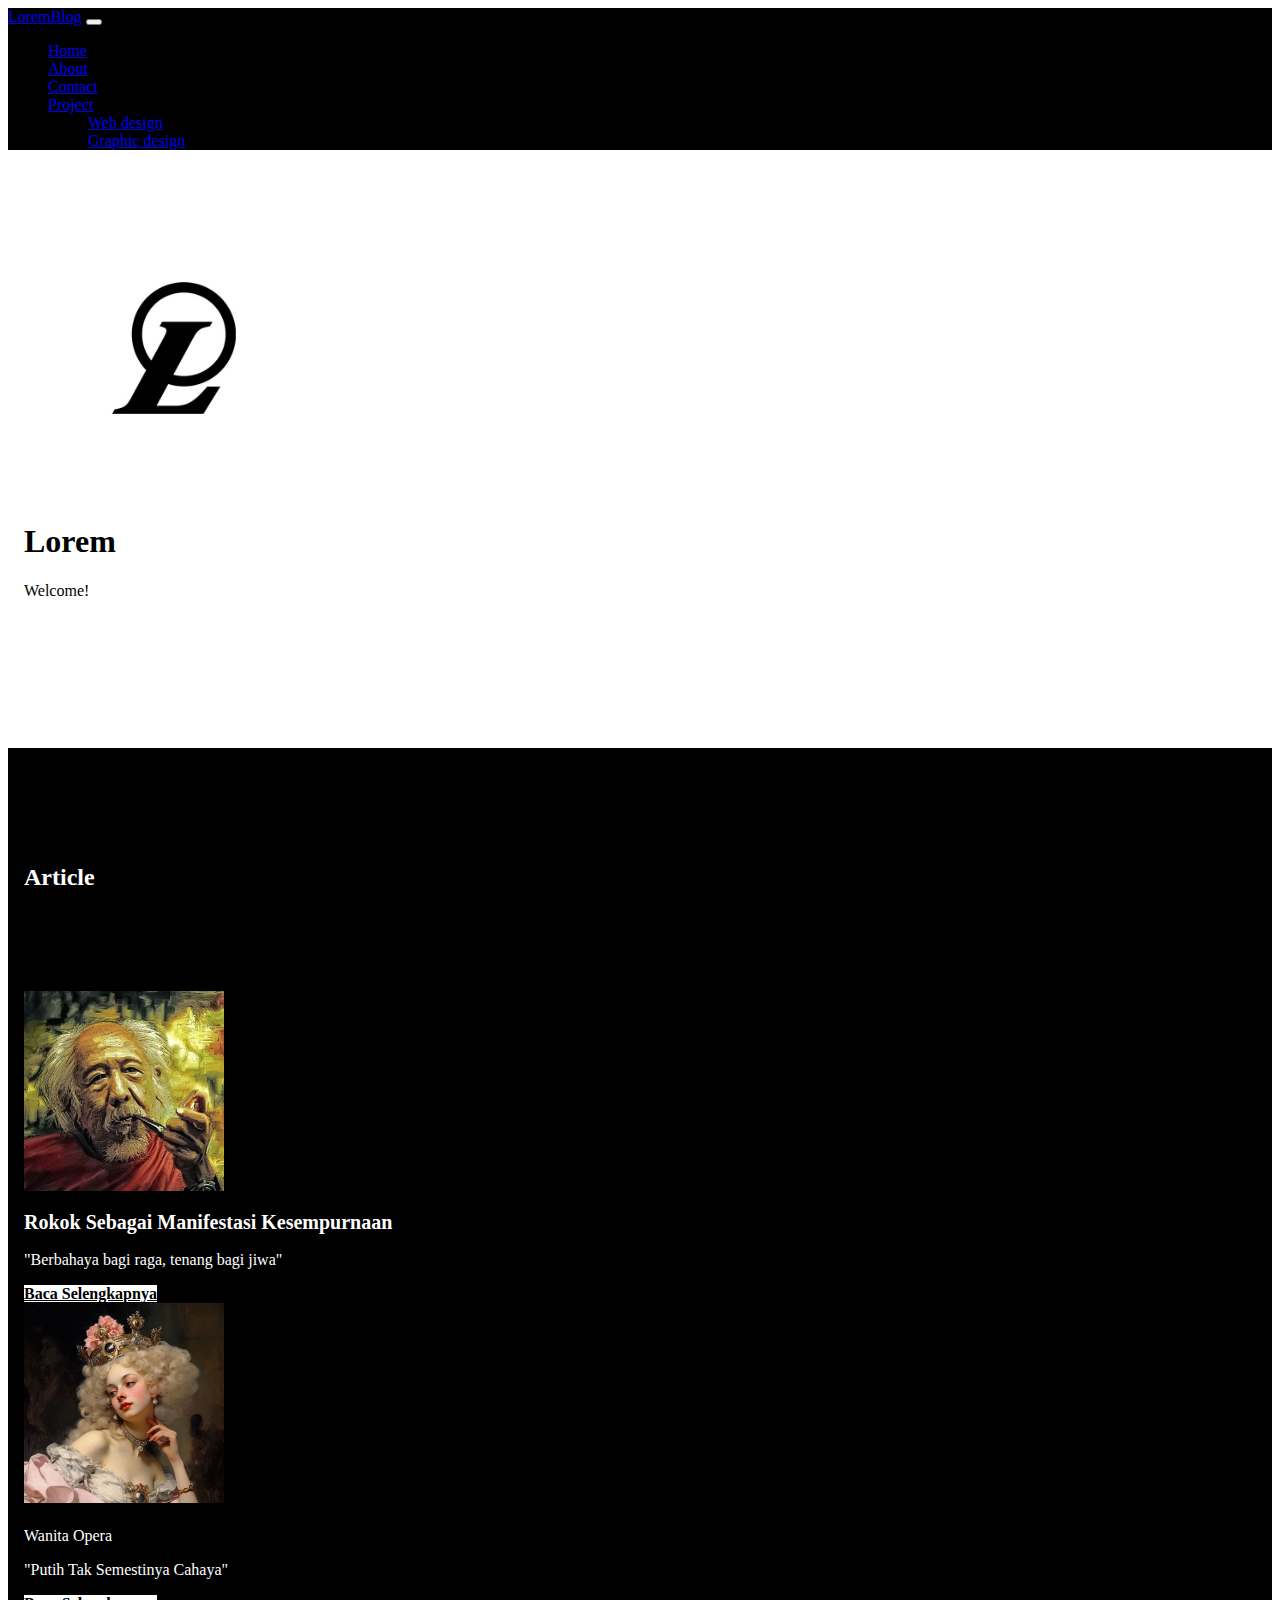
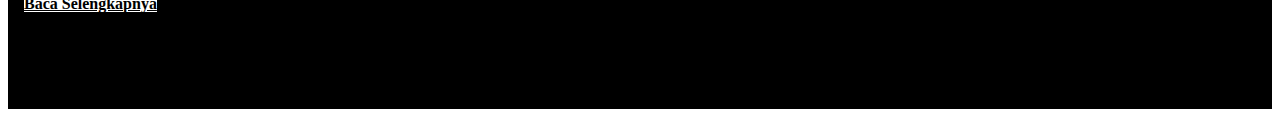
<file: index.html>
<!DOCTYPE html>
<html lang="en">
  <head>
    <!-- Required meta tags -->
    <meta charset="utf-8" />
    <meta name="viewport" content="width=device-width, initial-scale=1" />

    <!-- Bootstrap CSS -->
    <link href="https://cdn.jsdelivr.net/npm/bootstrap@5.0.2/dist/css/bootstrap.min.css" rel="stylesheet" integrity="sha384-EVSTQN3/azprG1Anm3QDgpJLIm9Nao0Yz1ztcQTwFspd3yD65VohhpuuCOmLASjC" crossorigin="anonymous" />

    <!-- CSS -->
    <link rel="stylesheet" href="style.css" />
    <title>LOREM!</title>
  </head>
  <body>
    <!-- navbar -->
    <nav class="navbar navbar-expand-lg navbar-dark" style="background-color: black">
      <div class="container-fluid">
        <a class="navbar-brand" href="#">LoremBlog</a>
        <button class="navbar-toggler" type="button" data-bs-toggle="collapse" data-bs-target="#navbarSupportedContent" aria-controls="navbarSupportedContent" aria-expanded="false" aria-label="Toggle navigation">
          <span class="navbar-toggler-icon"></span>
        </button>
        <div class="collapse navbar-collapse" id="navbarSupportedContent">
          <ul class="navbar-nav ms-auto">
            <li class="nav-item">
              <a class="nav-link active" aria-current="page" href="#">Home</a>
            </li>
            <li class="nav-item">
              <a class="nav-link" href="#">About</a>
            </li>
            <li class="nav-item">
              <a class="nav-link" href="#">Contact</a>
            </li>
            <li class="nav-item dropdown">
              <a class="nav-link dropdown-toggle" href="#" id="navbarDropdown" role="button" data-bs-toggle="dropdown" aria-expanded="false"> Project </a>
              <ul class="dropdown-menu" aria-labelledby="navbarDropdown">
                <li><a class="dropdown-item" href="#">Web design</a></li>
                <li><a class="dropdown-item" href="#">Graphic design</a></li>
              </ul>
            </li>
          </ul>
        </div>
      </div>
    </nav>
    <!-- Navbar -->

    <!-- Jumbtron -->
    <section class="jumbotron text-center">
      <img src="img/lorem.jpg" alt="Setia Farel" width="300" class="rounded-circle" />
      <h1 class="display-4-bold">Lorem</h1>
      <p class="lead">Welcome!</p>
    </section>
    <!-- Jumbotron -->
    <section id="next">
      <div class="container">
            <div class="row text-center">
              <div class="col">
                <h2 style="margin-bottom: 100px;">Article</h2>
              </div>
            </div>
        <div class="row text-center">
          <div class="col-md-6">
            <img src="img/affandi1.jpg" alt="Gambar Artikel Pertama" width="200" class="img-fluid" />
            <h2 style="font-size: 20px;">Rokok Sebagai Manifestasi Kesempurnaan</h2>
            <p>"Berbahaya bagi raga, tenang bagi jiwa"</p>
            <a href="1.html" class="btn" style="background-color: white; color: rgb(0, 0, 0); font-weight: bold">Baca Selengkapnya</a>
          </div>
          <div class="col-md-6">
            <img src="img/pou.jpg" alt="Gambar Artikel Pertama" width="200" class="img-fluid" />
            <h2 style="font-size: 24px;"></h2>Wanita Opera</h2>
            <p>"Putih Tak Semestinya Cahaya"</p>
            <a href="2.html" class="btn" style="background-color: white; color: rgb(0, 0, 0); font-weight: bold">Baca Selengkapnya</a>
          </div>
          </div>
        </div>
      </div>
    </section>

    <script src="https://cdn.jsdelivr.net/npm/bootstrap@5.0.2/dist/js/bootstrap.bundle.min.js" integrity="sha384-MrcW6ZMFYlzcLA8Nl+NtUVF0sA7MsXsP1UyJoMp4YLEuNSfAP+JcXn/tWtIaxVXM" crossorigin="anonymous"></script>
  </body>
</html>
</file>
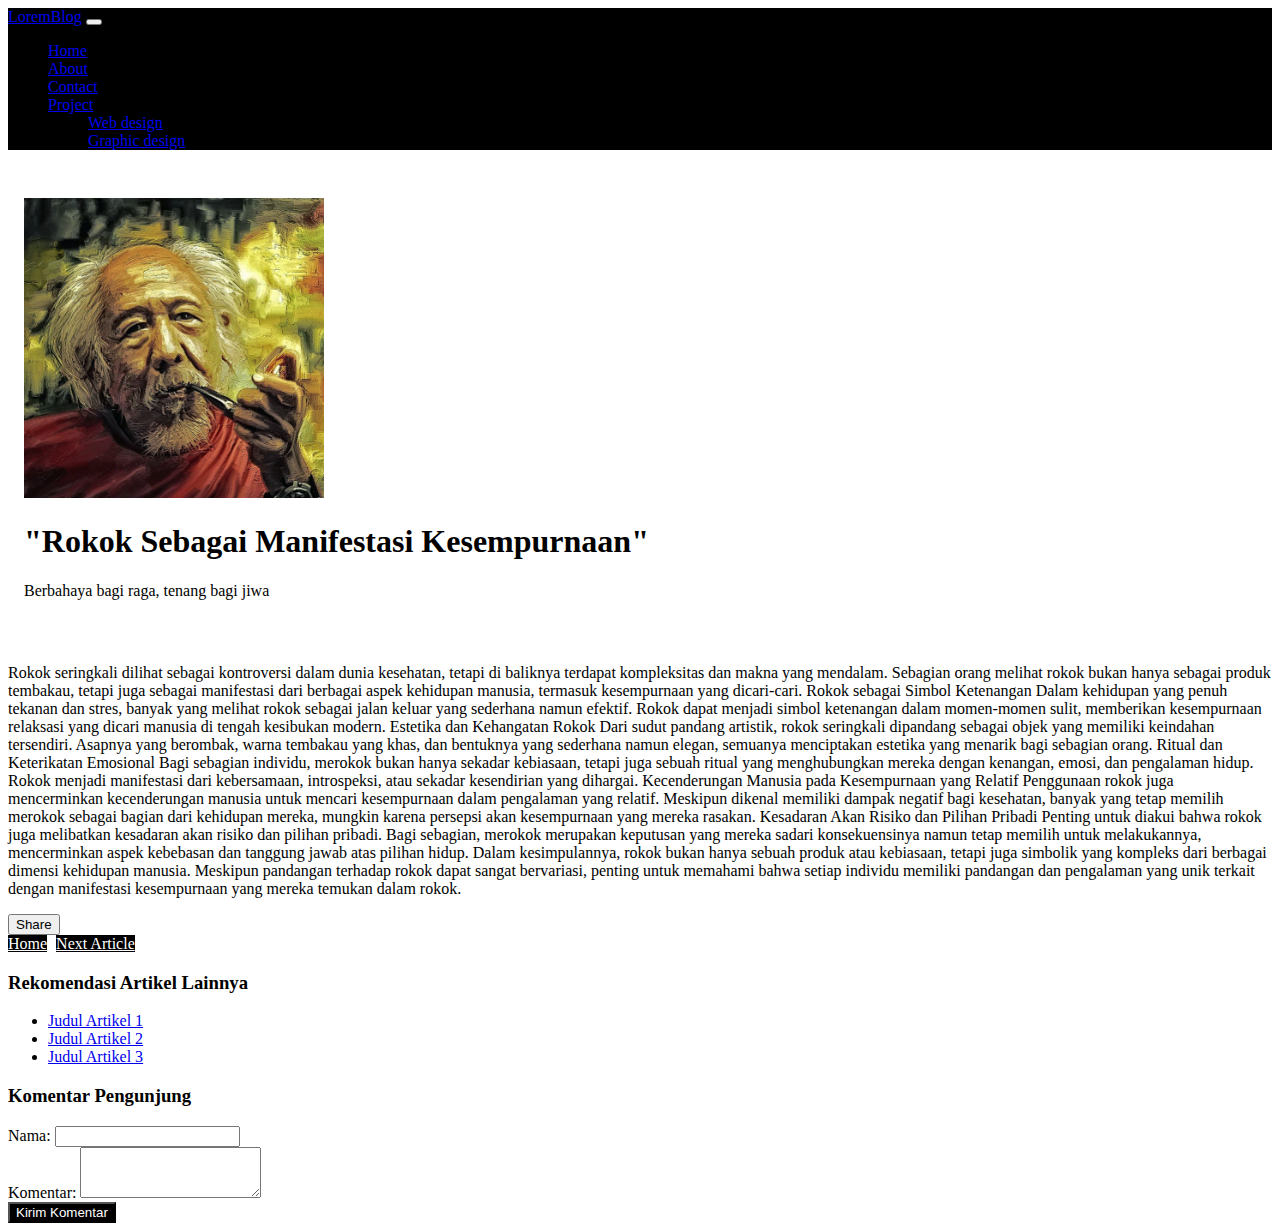
<file: 1.html>
<!DOCTYPE html>
<html lang="en">
  <head>
    <!-- Required meta tags -->
    <meta charset="utf-8" />
    <meta name="viewport" content="width=device-width, initial-scale=1" />

    <!-- Bootstrap CSS -->
    <link href="https://cdn.jsdelivr.net/npm/bootstrap@5.0.2/dist/css/bootstrap.min.css" rel="stylesheet" integrity="sha384-EVSTQN3/azprG1Anm3QDgpJLIm9Nao0Yz1ztcQTwFspd3yD65VohhpuuCOmLASjC" crossorigin="anonymous" />

    <!-- CSS -->
    <link rel="stylesheet" href="style.css" />
    <title>LOREM!</title>
  </head>
  <body>
    <!-- navbar -->
    <nav class="navbar navbar-expand-lg navbar-dark" style="background-color: black">
      <div class="container-fluid">
        <a class="navbar-brand" href="#">LoremBlog</a>
        <button class="navbar-toggler" type="button" data-bs-toggle="collapse" data-bs-target="#navbarSupportedContent" aria-controls="navbarSupportedContent" aria-expanded="false" aria-label="Toggle navigation">
          <span class="navbar-toggler-icon"></span>
        </button>
        <div class="collapse navbar-collapse" id="navbarSupportedContent">
          <ul class="navbar-nav ms-auto">
            <li class="nav-item">
              <a class="nav-link active" aria-current="page" href="#">Home</a>
            </li>
            <li class="nav-item">
              <a class="nav-link" href="#">About</a>
            </li>
            <li class="nav-item">
              <a class="nav-link" href="#">Contact</a>
            </li>
            <li class="nav-item dropdown">
              <a class="nav-link dropdown-toggle" href="#" id="navbarDropdown" role="button" data-bs-toggle="dropdown" aria-expanded="false"> Project </a>
              <ul class="dropdown-menu" aria-labelledby="navbarDropdown">
                <li><a class="dropdown-item" href="#">Web design</a></li>
                <li><a class="dropdown-item" href="#">Graphic design</a></li>
              </ul>
            </li>
          </ul>
        </div>
      </div>
    </nav>
    <!-- Navbar -->
    <section class="jumbotron text-center">
      <img src="img/affandi1.jpg" alt="Setia Farel" width="300" class="rounded-circle" />
      <h1 class="display-4-bold">"Rokok Sebagai Manifestasi Kesempurnaan"</h1>
      <p class="lead">Berbahaya bagi raga, tenang bagi jiwa</p>
    </section>

    <div class="container">
      <div class="row">
        <div class="col-md-12">
          <!-- Konten artikel -->
          <p>
            Rokok seringkali dilihat sebagai kontroversi dalam dunia kesehatan, tetapi di baliknya terdapat kompleksitas dan makna yang mendalam. Sebagian orang melihat rokok bukan hanya sebagai produk tembakau, tetapi juga sebagai
            manifestasi dari berbagai aspek kehidupan manusia, termasuk kesempurnaan yang dicari-cari. Rokok sebagai Simbol Ketenangan Dalam kehidupan yang penuh tekanan dan stres, banyak yang melihat rokok sebagai jalan keluar yang
            sederhana namun efektif. Rokok dapat menjadi simbol ketenangan dalam momen-momen sulit, memberikan kesempurnaan relaksasi yang dicari manusia di tengah kesibukan modern. Estetika dan Kehangatan Rokok Dari sudut pandang artistik,
            rokok seringkali dipandang sebagai objek yang memiliki keindahan tersendiri. Asapnya yang berombak, warna tembakau yang khas, dan bentuknya yang sederhana namun elegan, semuanya menciptakan estetika yang menarik bagi sebagian
            orang. Ritual dan Keterikatan Emosional Bagi sebagian individu, merokok bukan hanya sekadar kebiasaan, tetapi juga sebuah ritual yang menghubungkan mereka dengan kenangan, emosi, dan pengalaman hidup. Rokok menjadi manifestasi
            dari kebersamaan, introspeksi, atau sekadar kesendirian yang dihargai. Kecenderungan Manusia pada Kesempurnaan yang Relatif Penggunaan rokok juga mencerminkan kecenderungan manusia untuk mencari kesempurnaan dalam pengalaman
            yang relatif. Meskipun dikenal memiliki dampak negatif bagi kesehatan, banyak yang tetap memilih merokok sebagai bagian dari kehidupan mereka, mungkin karena persepsi akan kesempurnaan yang mereka rasakan. Kesadaran Akan Risiko
            dan Pilihan Pribadi Penting untuk diakui bahwa rokok juga melibatkan kesadaran akan risiko dan pilihan pribadi. Bagi sebagian, merokok merupakan keputusan yang mereka sadari konsekuensinya namun tetap memilih untuk melakukannya,
            mencerminkan aspek kebebasan dan tanggung jawab atas pilihan hidup. Dalam kesimpulannya, rokok bukan hanya sebuah produk atau kebiasaan, tetapi juga simbolik yang kompleks dari berbagai dimensi kehidupan manusia. Meskipun
            pandangan terhadap rokok dapat sangat bervariasi, penting untuk memahami bahwa setiap individu memiliki pandangan dan pengalaman yang unik terkait dengan manifestasi kesempurnaan yang mereka temukan dalam rokok.
          </p>
          <!-- Tombol Share -->
          <button class="btn btn-secondary">Share</button>
          <!-- Tombol Artikel Sebelum dan Selanjutnya -->
          <div class="btn-group" role="group" aria-label="Tombol Artikel">
            <a href="index.html" class="btn" style="background-color: black; color: white; margin-right: 5px">Home</a>
            <a href="2.html" class="btn" style="background-color: black; color: white">Next Article</a>
          </div>
          <!-- Rekomendasi Artikel Lainnya -->
          <h3>Rekomendasi Artikel Lainnya</h3>
          <ul>
            <li><a href="#">Judul Artikel 1</a></li>
            <li><a href="#">Judul Artikel 2</a></li>
            <li><a href="#">Judul Artikel 3</a></li>
          </ul>
          <!-- Komentar Pengunjung -->
          <h3>Komentar Pengunjung</h3>
          <!-- Kolom Komentar -->
          <form>
            <div class="form-group">
              <label for="nama">Nama:</label>
              <input type="text" class="form-control" id="nama" />
            </div>
            <div class="form-group">
              <label for="komentar">Komentar:</label>
              <textarea class="form-control" id="komentar" rows="3"></textarea>
            </div>
            <button type="submit" class="btn" style="background-color: black; color: white">Kirim Komentar</button>
          </form>
        </div>
      </div>
    </div>

    <script src="https://cdn.jsdelivr.net/npm/bootstrap@5.0.2/dist/js/bootstrap.bundle.min.js" integrity="sha384-MrcW6ZMFYlzcLA8Nl+NtUVF0sA7MsXsP1UyJoMp4YLEuNSfAP+JcXn/tWtIaxVXM" crossorigin="anonymous"></script>
  </body>
</html>
</file>
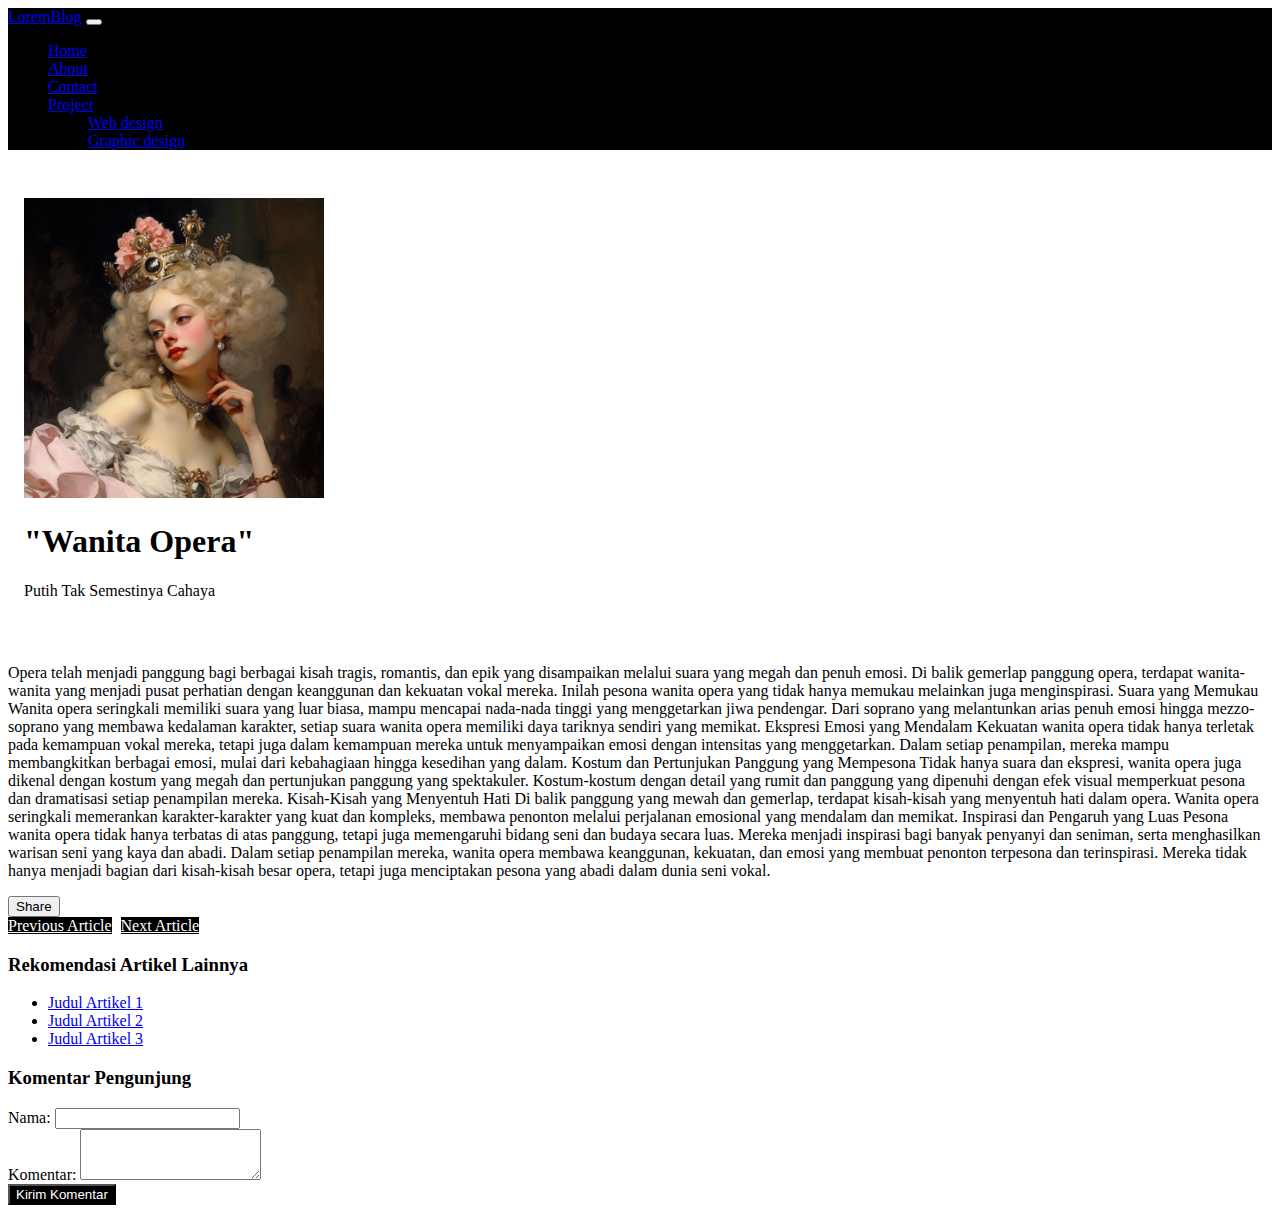
<file: 2.html>
<!DOCTYPE html>
<html lang="en">
  <head>
    <!-- Required meta tags -->
    <meta charset="utf-8" />
    <meta name="viewport" content="width=device-width, initial-scale=1" />

    <!-- Bootstrap CSS -->
    <link href="https://cdn.jsdelivr.net/npm/bootstrap@5.0.2/dist/css/bootstrap.min.css" rel="stylesheet" integrity="sha384-EVSTQN3/azprG1Anm3QDgpJLIm9Nao0Yz1ztcQTwFspd3yD65VohhpuuCOmLASjC" crossorigin="anonymous" />

    <!-- CSS -->
    <link rel="stylesheet" href="style.css" />
    <title>LOREM!</title>
  </head>
  <body>
    <!-- navbar -->
    <nav class="navbar navbar-expand-lg navbar-dark" style="background-color: black">
      <div class="container-fluid">
        <a class="navbar-brand" href="#">LoremBlog</a>
        <button class="navbar-toggler" type="button" data-bs-toggle="collapse" data-bs-target="#navbarSupportedContent" aria-controls="navbarSupportedContent" aria-expanded="false" aria-label="Toggle navigation">
          <span class="navbar-toggler-icon"></span>
        </button>
        <div class="collapse navbar-collapse" id="navbarSupportedContent">
          <ul class="navbar-nav ms-auto">
            <li class="nav-item">
              <a class="nav-link active" aria-current="page" href="#">Home</a>
            </li>
            <li class="nav-item">
              <a class="nav-link" href="#">About</a>
            </li>
            <li class="nav-item">
              <a class="nav-link" href="#">Contact</a>
            </li>
            <li class="nav-item dropdown">
              <a class="nav-link dropdown-toggle" href="#" id="navbarDropdown" role="button" data-bs-toggle="dropdown" aria-expanded="false"> Project </a>
              <ul class="dropdown-menu" aria-labelledby="navbarDropdown">
                <li><a class="dropdown-item" href="#">Web design</a></li>
                <li><a class="dropdown-item" href="#">Graphic design</a></li>
              </ul>
            </li>
          </ul>
        </div>
      </div>
    </nav>
    <!-- Navbar -->
    <section class="jumbotron text-center">
      <img src="img/pou.jpg" alt="Setia Farel" width="300" class="rounded-circle" />
      <h1 class="display-4-bold">"Wanita Opera"</h1>
      <p class="lead">Putih Tak Semestinya Cahaya</p>
    </section>

    <div class="container">
      <div class="row">
        <div class="col-md-12">
          <!-- Konten artikel -->
          <p>
            Opera telah menjadi panggung bagi berbagai kisah tragis, romantis, dan epik yang disampaikan melalui suara yang megah dan penuh emosi. Di balik gemerlap panggung opera, terdapat wanita-wanita yang menjadi pusat perhatian dengan
            keanggunan dan kekuatan vokal mereka. Inilah pesona wanita opera yang tidak hanya memukau melainkan juga menginspirasi. Suara yang Memukau Wanita opera seringkali memiliki suara yang luar biasa, mampu mencapai nada-nada tinggi
            yang menggetarkan jiwa pendengar. Dari soprano yang melantunkan arias penuh emosi hingga mezzo-soprano yang membawa kedalaman karakter, setiap suara wanita opera memiliki daya tariknya sendiri yang memikat. Ekspresi Emosi yang
            Mendalam Kekuatan wanita opera tidak hanya terletak pada kemampuan vokal mereka, tetapi juga dalam kemampuan mereka untuk menyampaikan emosi dengan intensitas yang menggetarkan. Dalam setiap penampilan, mereka mampu
            membangkitkan berbagai emosi, mulai dari kebahagiaan hingga kesedihan yang dalam. Kostum dan Pertunjukan Panggung yang Mempesona Tidak hanya suara dan ekspresi, wanita opera juga dikenal dengan kostum yang megah dan pertunjukan
            panggung yang spektakuler. Kostum-kostum dengan detail yang rumit dan panggung yang dipenuhi dengan efek visual memperkuat pesona dan dramatisasi setiap penampilan mereka. Kisah-Kisah yang Menyentuh Hati Di balik panggung yang
            mewah dan gemerlap, terdapat kisah-kisah yang menyentuh hati dalam opera. Wanita opera seringkali memerankan karakter-karakter yang kuat dan kompleks, membawa penonton melalui perjalanan emosional yang mendalam dan memikat.
            Inspirasi dan Pengaruh yang Luas Pesona wanita opera tidak hanya terbatas di atas panggung, tetapi juga memengaruhi bidang seni dan budaya secara luas. Mereka menjadi inspirasi bagi banyak penyanyi dan seniman, serta
            menghasilkan warisan seni yang kaya dan abadi. Dalam setiap penampilan mereka, wanita opera membawa keanggunan, kekuatan, dan emosi yang membuat penonton terpesona dan terinspirasi. Mereka tidak hanya menjadi bagian dari
            kisah-kisah besar opera, tetapi juga menciptakan pesona yang abadi dalam dunia seni vokal.
          </p>
          <!-- Tombol Share -->
          <button class="btn btn-secondary">Share</button>
          <!-- Tombol Artikel Sebelum dan Selanjutnya -->
          <div class="btn-group" role="group" aria-label="Tombol Artikel">
            <a href="1.html" class="btn" style="background-color: black; color: white; margin-right: 5px">Previous Article</a>
            <a href="#" class="btn" style="background-color: black; color: white">Next Article</a>
          </div>
          <!-- Rekomendasi Artikel Lainnya -->
          <h3>Rekomendasi Artikel Lainnya</h3>
          <ul>
            <li><a href="#">Judul Artikel 1</a></li>
            <li><a href="#">Judul Artikel 2</a></li>
            <li><a href="#">Judul Artikel 3</a></li>
          </ul>
          <!-- Komentar Pengunjung -->
          <h3>Komentar Pengunjung</h3>
          <!-- Kolom Komentar -->
          <form>
            <div class="form-group">
              <label for="nama">Nama:</label>
              <input type="text" class="form-control" id="nama" />
            </div>
            <div class="form-group">
              <label for="komentar">Komentar:</label>
              <textarea class="form-control" id="komentar" rows="3"></textarea>
            </div>
            <button type="submit" class="btn" style="background-color: black; color: white">Kirim Komentar</button>
          </form>
        </div>
      </div>
    </div>

    <script src="https://cdn.jsdelivr.net/npm/bootstrap@5.0.2/dist/js/bootstrap.bundle.min.js" integrity="sha384-MrcW6ZMFYlzcLA8Nl+NtUVF0sA7MsXsP1UyJoMp4YLEuNSfAP+JcXn/tWtIaxVXM" crossorigin="anonymous"></script>
  </body>
</html>
</file>
<file: style.css>
.jumbotron {
  padding: 2rem 1rem;
  background-color: rgb(255, 255, 255);
}

#next {
  padding: 6rem 1rem;
  background-color: rgb(0, 0, 0);
  color: #ffffff;
  margin-top: 100px;
}
</file>
